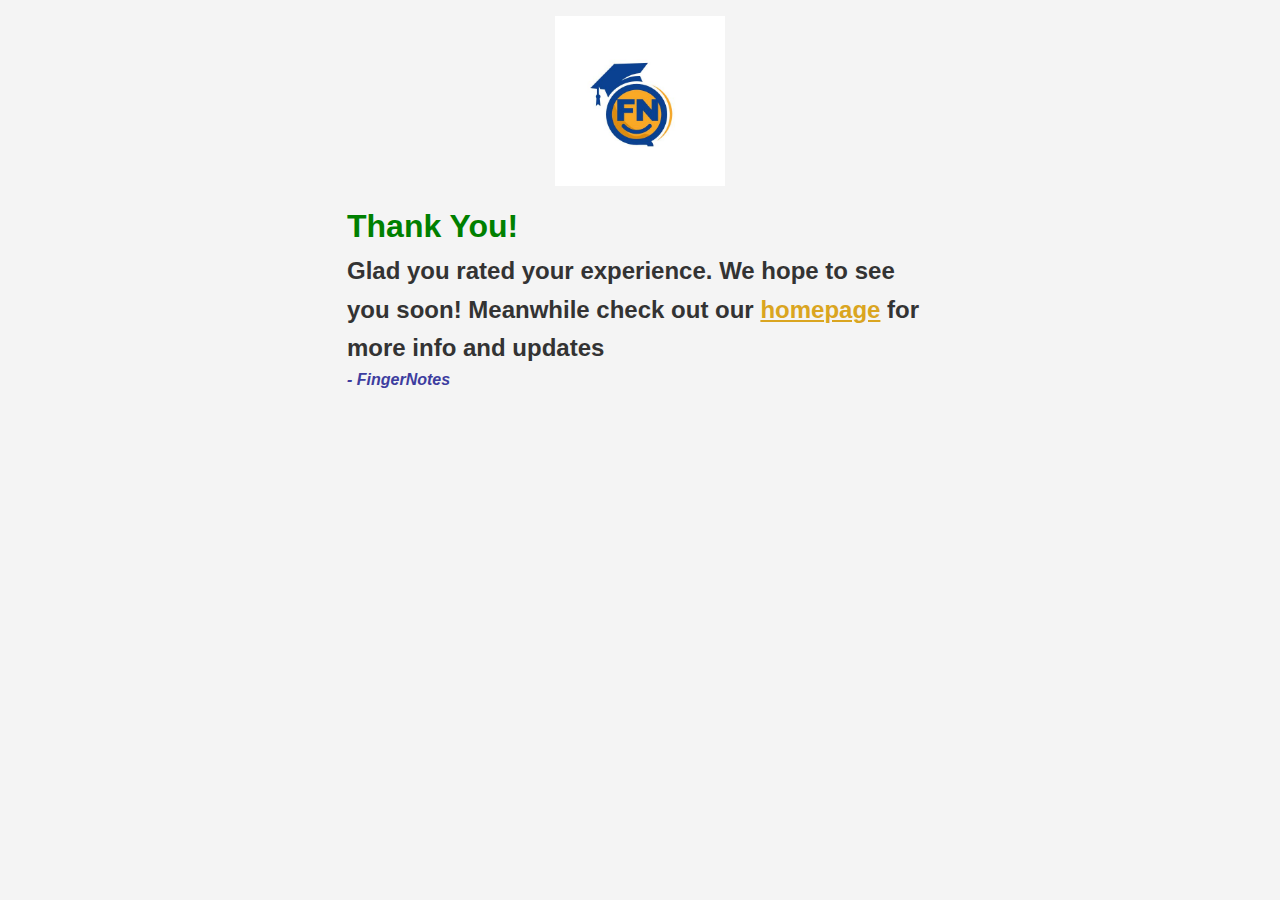
<file: templates/success.html>
<!DOCTYPE html>
<html lang="en">
<head>
    <meta charset="UTF-8">
    <meta name="viewport" content="width=device-width, initial-scale=1.0">
    <link rel="stylesheet" href="../static/style.css">
    <title>Thank you!</title>
</head>
<body>
    <div class="container">
        <img src="../static/FN_Logo.jpg" alt="FingerNotes logo" class="logo">
        <h1 style="color: green;">Thank You!</h1>
        <h2>Glad you rated your experience. We hope to see you soon! Meanwhile check out our <a href="/" style="color: #daa520;">homepage</a> for more info and updates</h2>
        <cite style="color: #3d3d9f; font-weight: bold;">- FingerNotes</cite>
    </div>
</body>
</html>
</file>
<file: static/style.css>
* {
    box-sizing: border-box;
    margin: 0;
    padding: 0;
}

body {
    background: #f4f4f4;
    font-family: Arial, Helvetica, sans-serif;
    color: #333;
    line-height: 1.6;
}

.container {
    max-width: 650px;
    margin: 1rem auto;
    overflow: auto;
    padding: 0 2rem;
}

h1 {
    color: #777;
    margin-top: 15px;
}

h3 {
    margin-bottom: 10px;
}

img {
    width: 100%;
}

.message {
    text-align: center;
    padding: 5px;
    border: #ccc dotted 2px;
    margin-top: 2rem;
    color: rgb(205, 14, 14);
    font-style: italic;
}

.logo {
    width: 170px;
    display: block;
    margin: auto;
}

.form-group {
    margin: 1rem 0;
}

input[type='text'], select, textarea {
    display: block;
    width: 100%;
    padding: 0.4rem;
    font-size: 1.2rem;
    border: 1px solid #ccc;
}

.btn {
    display: block;
    width: 100%;
    background: #daa520;
    color: #3d3d9f;
    padding: 10px 20px;
    border: none;
    cursor: pointer;
    margin-top: 1rem;
    font-weight: bold;
}
</file>
